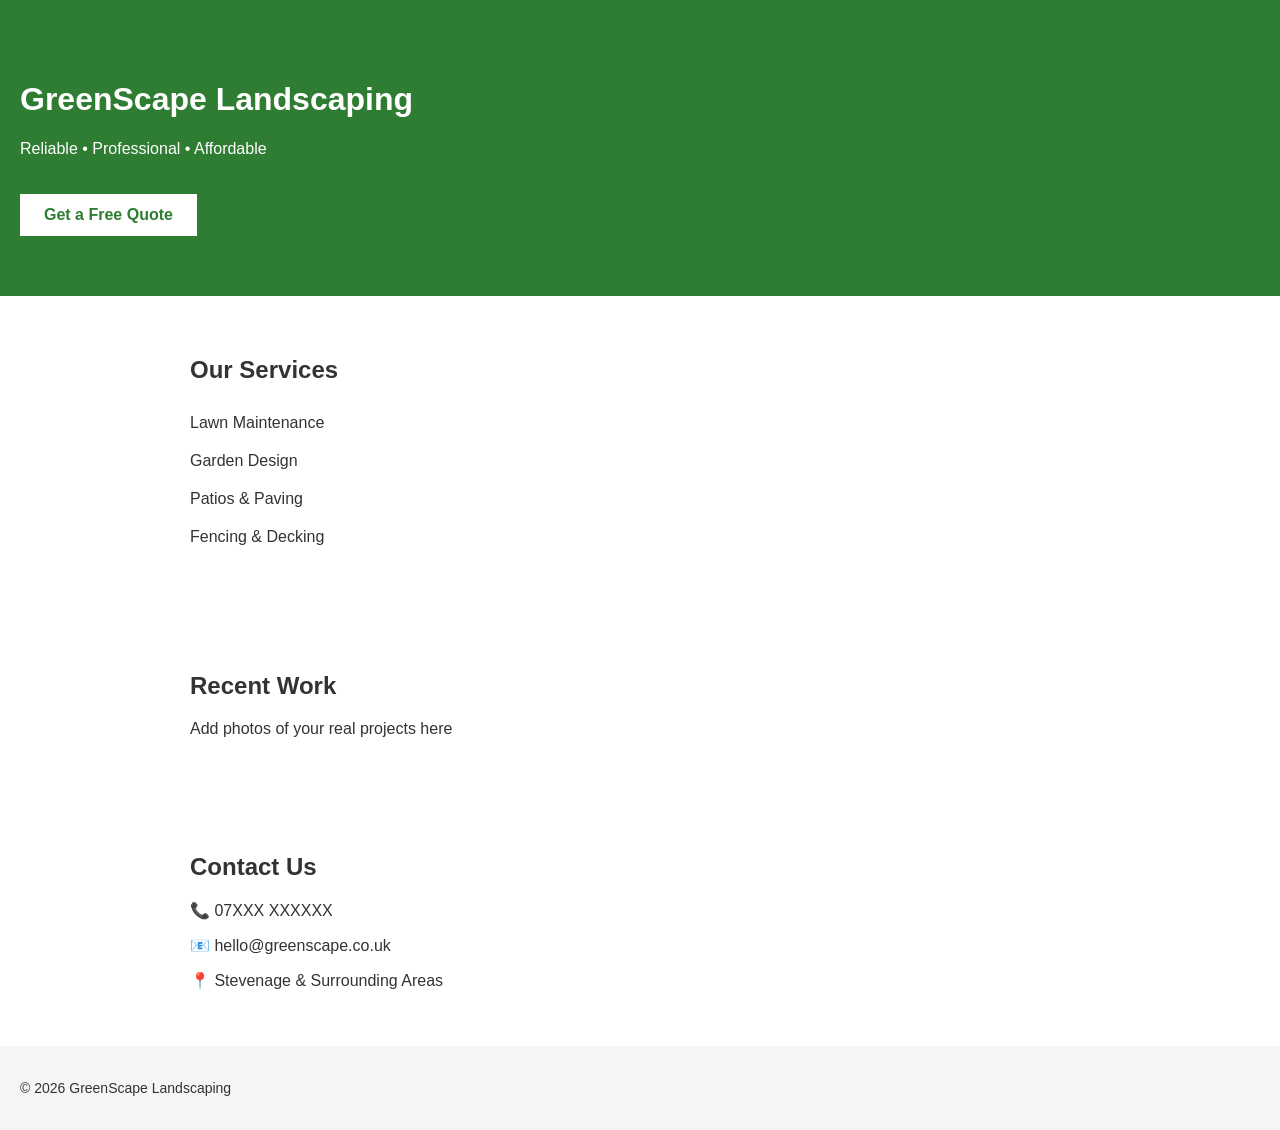
<file: index.html>
<!DOCTYPE html>
<html lang="en">
<head>
  <meta charset="UTF-8">
  <meta name="viewport" content="width=device-width, initial-scale=1.0">
  <title>GreenScape Landscaping</title>
  <link rel="stylesheet" href="style.css">
</head>
<body>

<header class="hero">
  <h1>GreenScape Landscaping</h1>
  <p>Reliable • Professional • Affordable</p>
  <a href="#contact" class="btn">Get a Free Quote</a>
</header>

<section class="services">
  <h2>Our Services</h2>
  <ul>
    <li>Lawn Maintenance</li>
    <li>Garden Design</li>
    <li>Patios & Paving</li>
    <li>Fencing & Decking</li>
  </ul>
</section>

<section class="gallery">
  <h2>Recent Work</h2>
  <p>Add photos of your real projects here</p>
</section>

<section id="contact" class="contact">
  <h2>Contact Us</h2>
  <p>📞 07XXX XXXXXX</p>
  <p>📧 hello@greenscape.co.uk</p>
  <p>📍 Stevenage & Surrounding Areas</p>
</section>

<footer>
  <p>© 2026 GreenScape Landscaping</p>
</footer>

</body>
</html>
</file>
<file: style.css>
body {
  margin: 0;
  font-family: Arial, sans-serif;
  color: #333;
}

.hero {
  background: #2e7d32;
  color: white;
  text-align: centre;
  padding: 60px 20px;
}

.btn {
  display: inline-block;
  background: white;
  color: #2e7d32;
  padding: 12px 24px;
  text-decoration: none;
  font-weight: bold;
  margin-top: 20px;
}

section {
  padding: 40px 20px;
  max-width: 900px;
  margin: auto;
}

.services ul {
  list-style: none;
  padding: 0;
}

.services li {
  padding: 10px 0;
}

footer {
  background: #f5f5f5;
  text-align: centre;
  padding: 20px;
  font-size: 14px;
}
</file>
